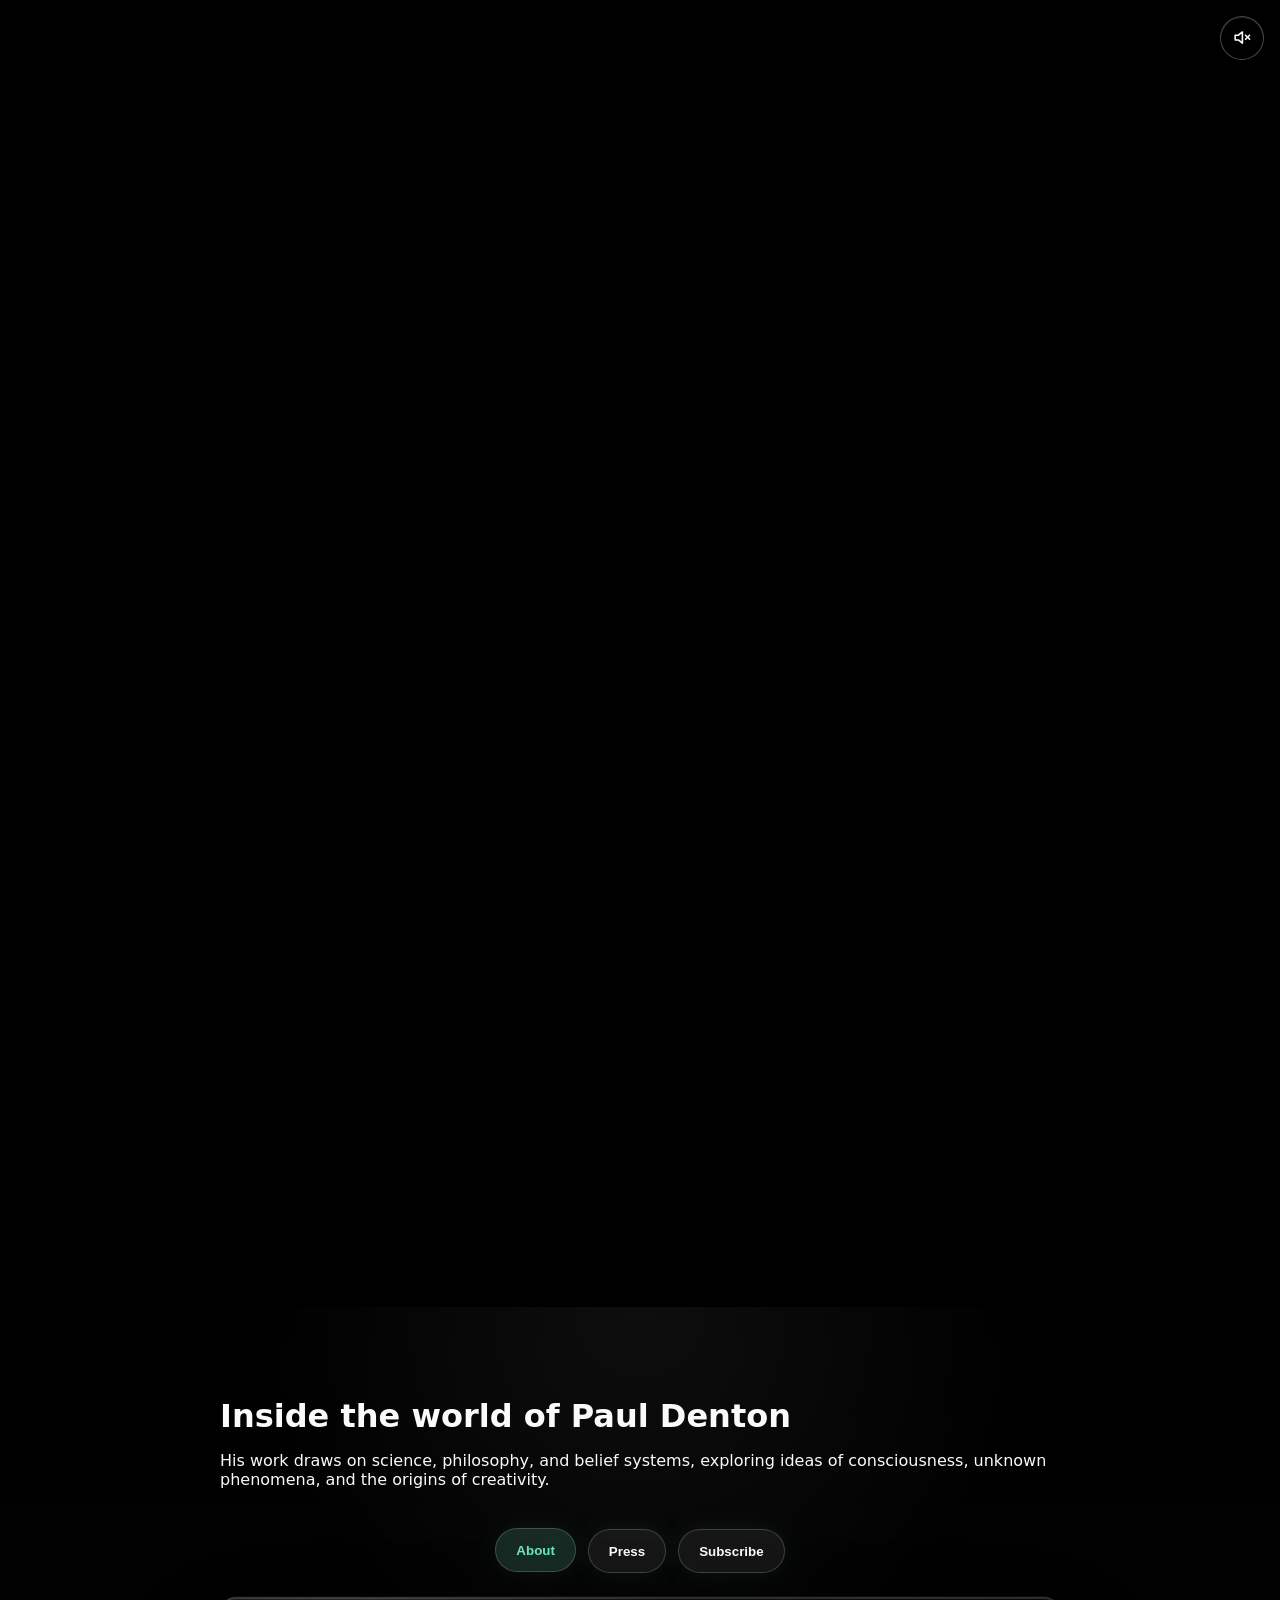
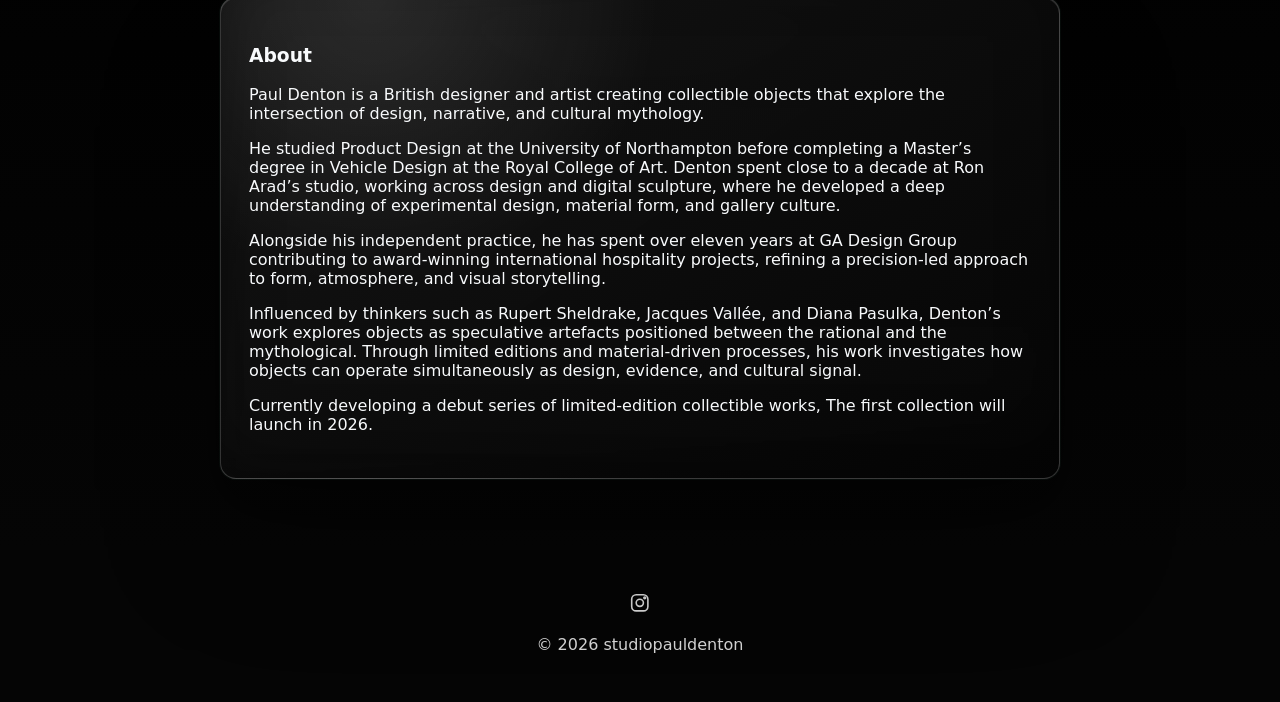
<file: index.html>
<!DOCTYPE html>
<html lang="en">
<head>
  <meta charset="UTF-8" />
  <meta name="viewport" content="width=device-width, initial-scale=1.0" />
  <title>studiopauldenton</title>
  <meta name="description" content="StudioPaulDenton — spatial and speculative design work by Paul Denton." />
  <meta name="author" content="Paul Denton" />
  <meta name="theme-color" content="#090909" />
  <link rel="canonical" href="https://studiopauldenton.com/" />
  <meta property="og:type" content="website" />
  <meta property="og:site_name" content="studiopauldenton" />
  <meta property="og:title" content="studiopauldenton" />
  <meta property="og:description" content="StudioPaulDenton — spatial and speculative design work by Paul Denton." />
  <meta property="og:url" content="https://studiopauldenton.com/" />
  <meta property="og:video" content="https://studiopauldenton.com/teaser_sound_fix_1.mp4" />
  <meta property="og:video:type" content="video/mp4" />
  <meta name="twitter:card" content="summary" />
  <meta name="twitter:title" content="studiopauldenton" />
  <meta name="twitter:description" content="StudioPaulDenton — spatial and speculative design work by Paul Denton." />
  <link rel="icon" href="favicon.svg" type="image/svg+xml" />
  <link rel="stylesheet" href="styles.css" />
  <script type="application/ld+json">
    {
      "@context": "https://schema.org",
      "@type": "Person",
      "name": "Paul Denton",
      "url": "https://studiopauldenton.com/",
      "sameAs": [
        "https://www.instagram.com/studiopauldenton/"
      ],
      "jobTitle": "Designer and artist",
      "description": "StudioPaulDenton — spatial and speculative design work by Paul Denton."
    }
  </script>
</head>
<body>
  <button class="sound-toggle" type="button" aria-label="Mute video sound" aria-pressed="false">
    <svg class="sound-icon sound-icon-on" viewBox="0 0 24 24" aria-hidden="true">
      <path d="M4 9v6h4l5 4V5L8 9H4z"></path>
      <path d="M16 8.5a4 4 0 0 1 0 7"></path>
      <path d="M18.5 6a7 7 0 0 1 0 12"></path>
    </svg>
    <svg class="sound-icon sound-icon-off" viewBox="0 0 24 24" aria-hidden="true">
      <path d="M4 9v6h4l5 4V5L8 9H4z"></path>
      <path d="M17 9l5 5"></path>
      <path d="M22 9l-5 5"></path>
    </svg>
  </button>

  <div class="video-hero">
    <video class="hero-video" autoplay loop muted playsinline preload="auto">
      <source src="https://studiopauldenton.com/teaser_sound_fix_1.mp4" type="video/mp4" />
      Your browser does not support the video tag.
    </video>
    <div class="hero-overlay"></div>
    <div class="hero-content">
      <p class="eyebrow">studiopauldenton</p>
      <h1>Donation 001 drop imminent</h1>
      <p>Subscribe to be notified when drop is confirmed</p>
      <div class="hero-actions">
        <a class="button" href="#subscribe">Subscribe</a>
      </div>
    </div>
  </div>

  <main class="content" id="details">
    <section>
      <h2>Inside the world of Paul Denton</h2>
      <p>His work draws on science, philosophy, and belief systems, exploring ideas of consciousness, unknown phenomena, and the origins of creativity.</p>
    </section>

    <section class="tabs-section">
      <div class="tab-list" role="tablist" aria-label="Main sections">
        <button class="tab-button active" role="tab" aria-selected="true" data-tab="about">About</button>
        <button class="tab-button" role="tab" aria-selected="false" data-tab="press">Press</button>
        <button class="tab-button" role="tab" aria-selected="false" data-tab="subscribe">Subscribe</button>
      </div>      <div class="tab-panels">
        <div class="tab-panel active" data-panel="about">
          <h3>About</h3>
          <p>Paul Denton is a British designer and artist creating collectible objects that explore the intersection of design, narrative, and cultural mythology.</p>

          <p>He studied Product Design at the University of Northampton before completing a Master’s degree in Vehicle Design at the Royal College of Art. Denton spent close to a decade at Ron Arad’s studio, working across design and digital sculpture, where he developed a deep understanding of experimental design, material form, and gallery culture.</p>

          <p>Alongside his independent practice, he has spent over eleven years at GA Design Group contributing to award-winning international hospitality projects, refining a precision-led approach to form, atmosphere, and visual storytelling.</p>

          <p>Influenced by thinkers such as Rupert Sheldrake, Jacques Vallée, and Diana Pasulka, Denton’s work explores objects as speculative artefacts positioned between the rational and the mythological. Through limited editions and material-driven processes, his work investigates how objects can operate simultaneously as design, evidence, and cultural signal.</p>

          <p>Currently developing a debut series of limited-edition collectible works, The first collection will launch in 2026.</p>
        </div>

        <div class="tab-panel" data-panel="press">
          <h3>Press</h3>
        </div>

        <div class="tab-panel" data-panel="subscribe" id="subscribe">
          <h3>Subscribe for Launch Details</h3>
          <p>Enter your email to be notified when Donation_001 drop is confirmed</p>
          <form action="https://buttondown.com/api/emails/embed-subscribe/studiopauldenton" method="post" class="subscribe-form embeddable-buttondown-form">
            <input type="email" name="email" id="bd-email-home" placeholder="Enter your email" aria-label="Email for launch updates" required />
            <button class="button" type="submit">Notify Me</button>
          </form>
        </div>
      </div>
    </section>
  </main>

  <footer class="footer">
    <a class="social-link" href="https://www.instagram.com/studiopauldenton/" target="_blank" rel="noopener noreferrer" aria-label="studiopauldenton on Instagram">
      <svg class="social-icon" viewBox="0 0 24 24" aria-hidden="true">
        <rect x="3" y="3" width="18" height="18" rx="5"></rect>
        <circle cx="12" cy="12" r="4"></circle>
        <circle cx="17.5" cy="6.5" r="1"></circle>
      </svg>
    </a>
    <p>© 2026 studiopauldenton</p>
  </footer>

  <script src="script.js"></script>
</body>
</html>
</file>
<file: styles.css>
:root {
  --bg: #000;
  --surface: rgba(255,255,255,0.92);
  --accent: #6ee7b7;
  --text: #f8fafc;
  --muted: #d4d4d4;
  --atmosphere-warm: rgba(201, 186, 151, 0.08);
  --atmosphere-cool: rgba(126, 154, 150, 0.07);
}

* {
  box-sizing: border-box;
}

body {
  margin: 0;
  font-family: Inter, system-ui, -apple-system, BlinkMacSystemFont, "Segoe UI", sans-serif;
  background:
    radial-gradient(circle at 50% -20%, rgba(255, 255, 255, 0.08), transparent 34rem),
    linear-gradient(180deg, #030303 0%, var(--bg) 34rem);
  color: var(--text);
}

button,
a.button {
  display: inline-flex;
  align-items: center;
  justify-content: center;
  padding: 0.95rem 1.75rem;
  border-radius: 999px;
  border: none;
  background: var(--accent);
  color: #000;
  text-decoration: none;
  font-weight: 700;
  cursor: pointer;
  box-shadow: 0 0 28px rgba(110, 231, 183, 0.08);
  transition: transform 0.8s cubic-bezier(0.2, 0.8, 0.2, 1), box-shadow 0.8s ease, background 0.8s ease;
}

a.button:hover,
button.sound-toggle:hover {
  transform: translateY(-2px);
}

.hero-actions {
  display: inline-flex;
  flex-wrap: wrap;
  gap: 0.75rem;
  justify-content: center;
  margin-top: 1.75rem;
}

.sound-toggle {
  position: fixed;
  top: 1rem;
  right: 1rem;
  z-index: 10;
  width: 2.75rem;
  height: 2.75rem;
  padding: 0;
  border-radius: 50%;
  border: 1px solid rgba(255, 255, 255, 0.28);
  background: rgba(0, 0, 0, 0.46);
  color: var(--text);
  backdrop-filter: blur(12px);
  box-shadow:
    0 12px 30px rgba(0, 0, 0, 0.28),
    inset 0 1px 0 rgba(255, 255, 255, 0.1);
}

.sound-toggle:hover {
  background: rgba(0, 0, 0, 0.72);
}

.sound-icon {
  width: 1.2rem;
  height: 1.2rem;
  fill: none;
  stroke: currentColor;
  stroke-linecap: round;
  stroke-linejoin: round;
  stroke-width: 2;
}

.sound-icon-off {
  display: none;
}

.sound-toggle.is-muted .sound-icon-on {
  display: none;
}

.sound-toggle.is-muted .sound-icon-off {
  display: block;
}

.video-hero {
  position: relative;
  min-height: 100vh;
  min-height: 100svh;
  display: grid;
  place-items: center;
  overflow: hidden;
  isolation: isolate;
  background: #000;
}

.hero-video {
  position: absolute;
  inset: 0;
  width: 100%;
  height: 100%;
  object-fit: cover;
}

.hero-overlay {
  position: absolute;
  inset: 0;
  z-index: 2;
  pointer-events: none;
}

.hero-content {
  position: relative;
  z-index: 3;
  max-width: 920px;
  text-align: center;
  padding: 0 1.5rem;
  margin-top: 1000px; /* Reinstated original margin */
  opacity: 0;
  text-shadow: 0 0 32px rgba(255, 255, 255, 0.12);
  transition: opacity 1.8s ease;
}

.eyebrow {
  margin: 0 0 1rem;
  text-transform: uppercase;
  letter-spacing: 0.25em;
  color: var(--accent);
  font-size: 0.85rem;
}

.hero-content h1 {
  margin: 0;
  font-size: clamp(2.5rem, 5vw, 4.5rem);
  line-height: 1.02;
}

.hero-content p {
  margin: 1.25rem auto 0;
  max-width: 720px;
  color: var(--muted);
  font-size: 1.05rem;
  line-height: 1.75;
}

.content {
  position: relative;
  background:
    radial-gradient(circle at 50% 0%, rgba(255, 255, 255, 0.055), transparent 24rem),
    linear-gradient(180deg, #000 0%, #050505 100%);
  padding: 4rem 1.5rem 2rem;
}

.content section {
  max-width: 840px;
  margin: 0 auto 2.5rem;
}

.content h2 {
  margin-bottom: 1rem;
  font-size: 2rem;
}

.tabs-section {
  margin-top: 2rem;
}

.tab-list {
  display: flex;
  flex-wrap: wrap;
  gap: 0.75rem;
  justify-content: center;
  margin-bottom: 1.5rem;
}

.tab-button {
  padding: 0.85rem 1.25rem;
  border-radius: 999px;
  border: 1px solid rgba(255, 255, 255, 0.18);
  background: rgba(255, 255, 255, 0.065);
  color: var(--text);
  cursor: pointer;
  transition: background 0.8s ease, color 0.8s ease, transform 0.8s cubic-bezier(0.2, 0.8, 0.2, 1);
}

.tab-button:hover,
.tab-button.active {
  background: rgba(110, 231, 183, 0.16);
  color: var(--accent);
  transform: translateY(-1px);
}

.tab-panels {
  display: grid;
  gap: 1rem;
}

.tab-panel {
  display: none;
  background:
    radial-gradient(circle at 18% 0%, rgba(255, 255, 255, 0.11), transparent 18rem),
    linear-gradient(145deg, rgba(32, 32, 32, 0.58), rgba(7, 7, 7, 0.76));
  border: 1px solid rgba(255, 255, 255, 0.18);
  border-radius: 1rem;
  padding: 1.75rem;
  backdrop-filter: blur(22px) saturate(1.12);
  box-shadow:
    0 1px 0 rgba(255, 255, 255, 0.12) inset,
    0 -28px 60px rgba(0, 0, 0, 0.34) inset,
    0 0 0 1px rgba(110, 231, 183, 0.045),
    0 22px 50px rgba(0, 0, 0, 0.34),
    0 70px 120px rgba(0, 0, 0, 0.28);
}

.tab-panel.active {
  display: block;
}

.subscribe-form {
  display: flex;
  flex-wrap: wrap;
  gap: 0.75rem;
  margin-top: 1rem;
}

.subscribe-form input {
  flex: 1 1 220px;
  min-width: 0;
  padding: 0.95rem 1rem;
  border-radius: 999px;
  border: 1px solid rgba(255, 255, 255, 0.16);
  background: rgba(255, 255, 255, 0.065);
  color: var(--text);
}

.subscribe-form input:focus {
  outline: none;
  border-color: var(--accent);
}

.subscribe-form button {
  min-width: 150px;
}

.feature-grid {
  display: grid;
  gap: 1.5rem;
  grid-template-columns: repeat(auto-fit, minmax(220px, 1fr));
}

.feature-grid article {
  background:
    radial-gradient(circle at 20% 0%, rgba(255, 255, 255, 0.1), transparent 15rem),
    linear-gradient(145deg, rgba(32, 32, 32, 0.56), rgba(7, 7, 7, 0.76));
  border: 1px solid rgba(255, 255, 255, 0.17);
  border-radius: 1rem;
  padding: 1.5rem;
  backdrop-filter: blur(20px) saturate(1.1);
  box-shadow:
    0 1px 0 rgba(255, 255, 255, 0.1) inset,
    0 -24px 50px rgba(0, 0, 0, 0.3) inset,
    0 0 0 1px rgba(110, 231, 183, 0.04),
    0 18px 44px rgba(0, 0, 0, 0.32),
    0 52px 96px rgba(0, 0, 0, 0.24);
}

.feature-grid h3 {
  margin-top: 0;
}

@supports not ((backdrop-filter: blur(1px)) or (-webkit-backdrop-filter: blur(1px))) {
  .tab-panel,
  .feature-grid article {
    background:
      radial-gradient(circle at 18% 0%, rgba(255, 255, 255, 0.08), transparent 18rem),
      linear-gradient(145deg, rgba(24, 24, 24, 0.96), rgba(5, 5, 5, 0.98));
  }
}

.footer,
.site-footer {
  text-align: center;
  padding: 2rem 1.5rem 3rem;
  background: #050505;
  color: var(--muted);
}

.social-link {
  display: inline-flex;
  align-items: center;
  justify-content: center;
  width: 2.5rem;
  height: 2.5rem;
  margin-bottom: 0.75rem;
  border-radius: 50%;
  color: var(--muted);
  transition: color 0.8s ease, transform 0.8s cubic-bezier(0.2, 0.8, 0.2, 1);
}

.social-link:hover {
  color: var(--accent);
  transform: translateY(-2px);
}

.social-icon {
  width: 1.35rem;
  height: 1.35rem;
  fill: none;
  stroke: currentColor;
  stroke-linecap: round;
  stroke-linejoin: round;
  stroke-width: 1.8;
}

.footer p,
.site-footer p {
  margin: 0;
}

@media (prefers-reduced-motion: reduce) {
  *,
  *::before,
  *::after {
    animation-duration: 0.01ms !important;
    animation-iteration-count: 1 !important;
    scroll-behavior: auto !important;
    transition-duration: 0.01ms !important;
  }
}

@media (max-width: 640px) {
  .hero-content h1 {
    font-size: 2.3rem;
  }

  .content {
    padding-top: 3rem;
  }
}

/* Enhanced mobile optimizations */
@media (max-width: 768px) {
  .hero-content {
    margin-top: 0; /* Remove large margin for mobile */
    padding: 0 1rem;
  }

  .hero-content h1 {
    font-size: clamp(2rem, 8vw, 3.5rem);
  }

  .hero-content p {
    font-size: 1rem;
    margin: 1rem auto 0;
  }

  .hero-actions {
    flex-direction: column;
    align-items: center;
    gap: 1rem;
    margin-top: 2rem;
  }

  .content {
    padding: 2rem 1rem 1rem;
  }

  .content h2 {
    font-size: 1.5rem;
  }

  .tab-list {
    flex-direction: column;
    align-items: center;
  }

  .tab-button {
    width: 100%;
    max-width: 200px;
    padding: 1rem;
  }

  .tab-panel {
    padding: 1.25rem;
  }

  .subscribe-form {
    flex-direction: column;
  }

  .subscribe-form input {
    flex: 1;
    min-width: auto;
  }

  .subscribe-form button {
    width: 100%;
    min-width: auto;
  }

  .feature-grid {
    grid-template-columns: 1fr;
  }
}

@media (max-width: 480px) {
  .hero-content {
    padding: 0 0.75rem;
  }

  .hero-content h1 {
    font-size: clamp(1.8rem, 10vw, 3rem);
  }

  .eyebrow {
    font-size: 0.75rem;
  }

  .content h2 {
    font-size: 1.25rem;
  }

  .tab-panel h3 {
    font-size: 1.25rem;
  }

  .tab-panel {
    padding: 1rem;
  }
}
</file>
